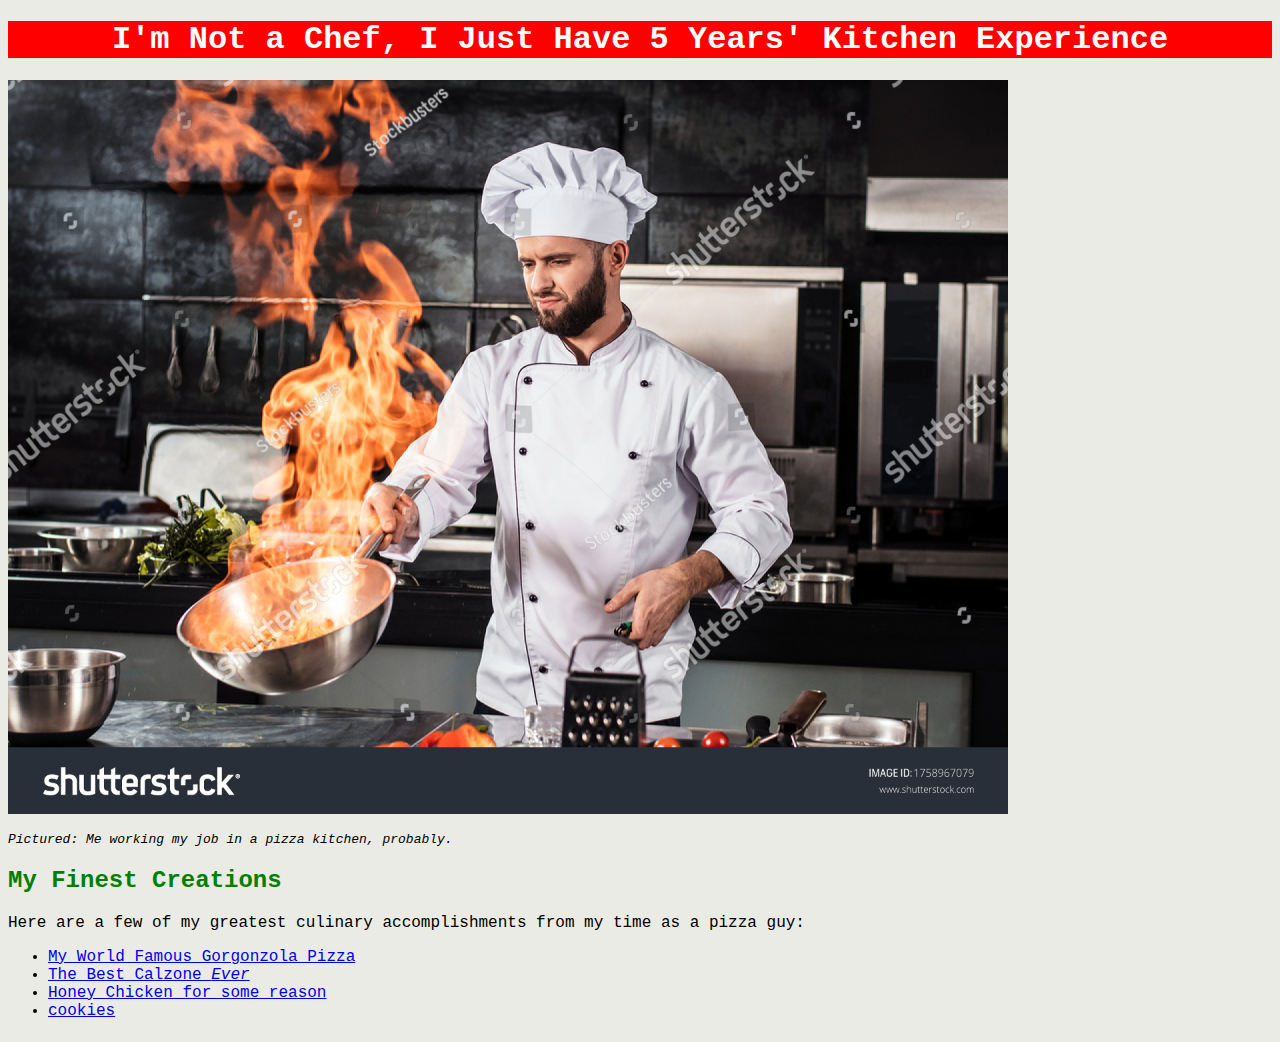
<file: index.html>
<!DOCTYPE html>

<html lang="en">
    <head>
        <meta charset="UTF-8">
        <title>Doomed Pizzas</title>
        <link rel="stylesheet" href="./css/sheets.css">
    </head>

    <body>
        <h1 class="opener">I'm Not a Chef, I Just Have 5 Years' Kitchen Experience</h1>

        <img src="./images/chef" width=1000 alt="Stock chef image that looked funny">
        <p class="imgdesc">Pictured: Me working my job in a pizza kitchen, probably.</p>

        <h2 class="leadin">My Finest Creations</h2>
        <p>Here are a few of my greatest culinary accomplishments from my time as a pizza guy:</p>

        <ul>
            <li><a href="./recipes/gorgonzola.html">My World Famous Gorgonzola Pizza</a></li>
            <li><a href="./recipes/calzone.html">The Best Calzone <em>Ever</em></a></li>
            <li><a href="./recipes/honey-chicken.html">Honey Chicken for some reason</a></li>
            <li><a href="./recipes/cookies.html">cookies</a></li>
        </ul>
    </body>
</html>
</file>
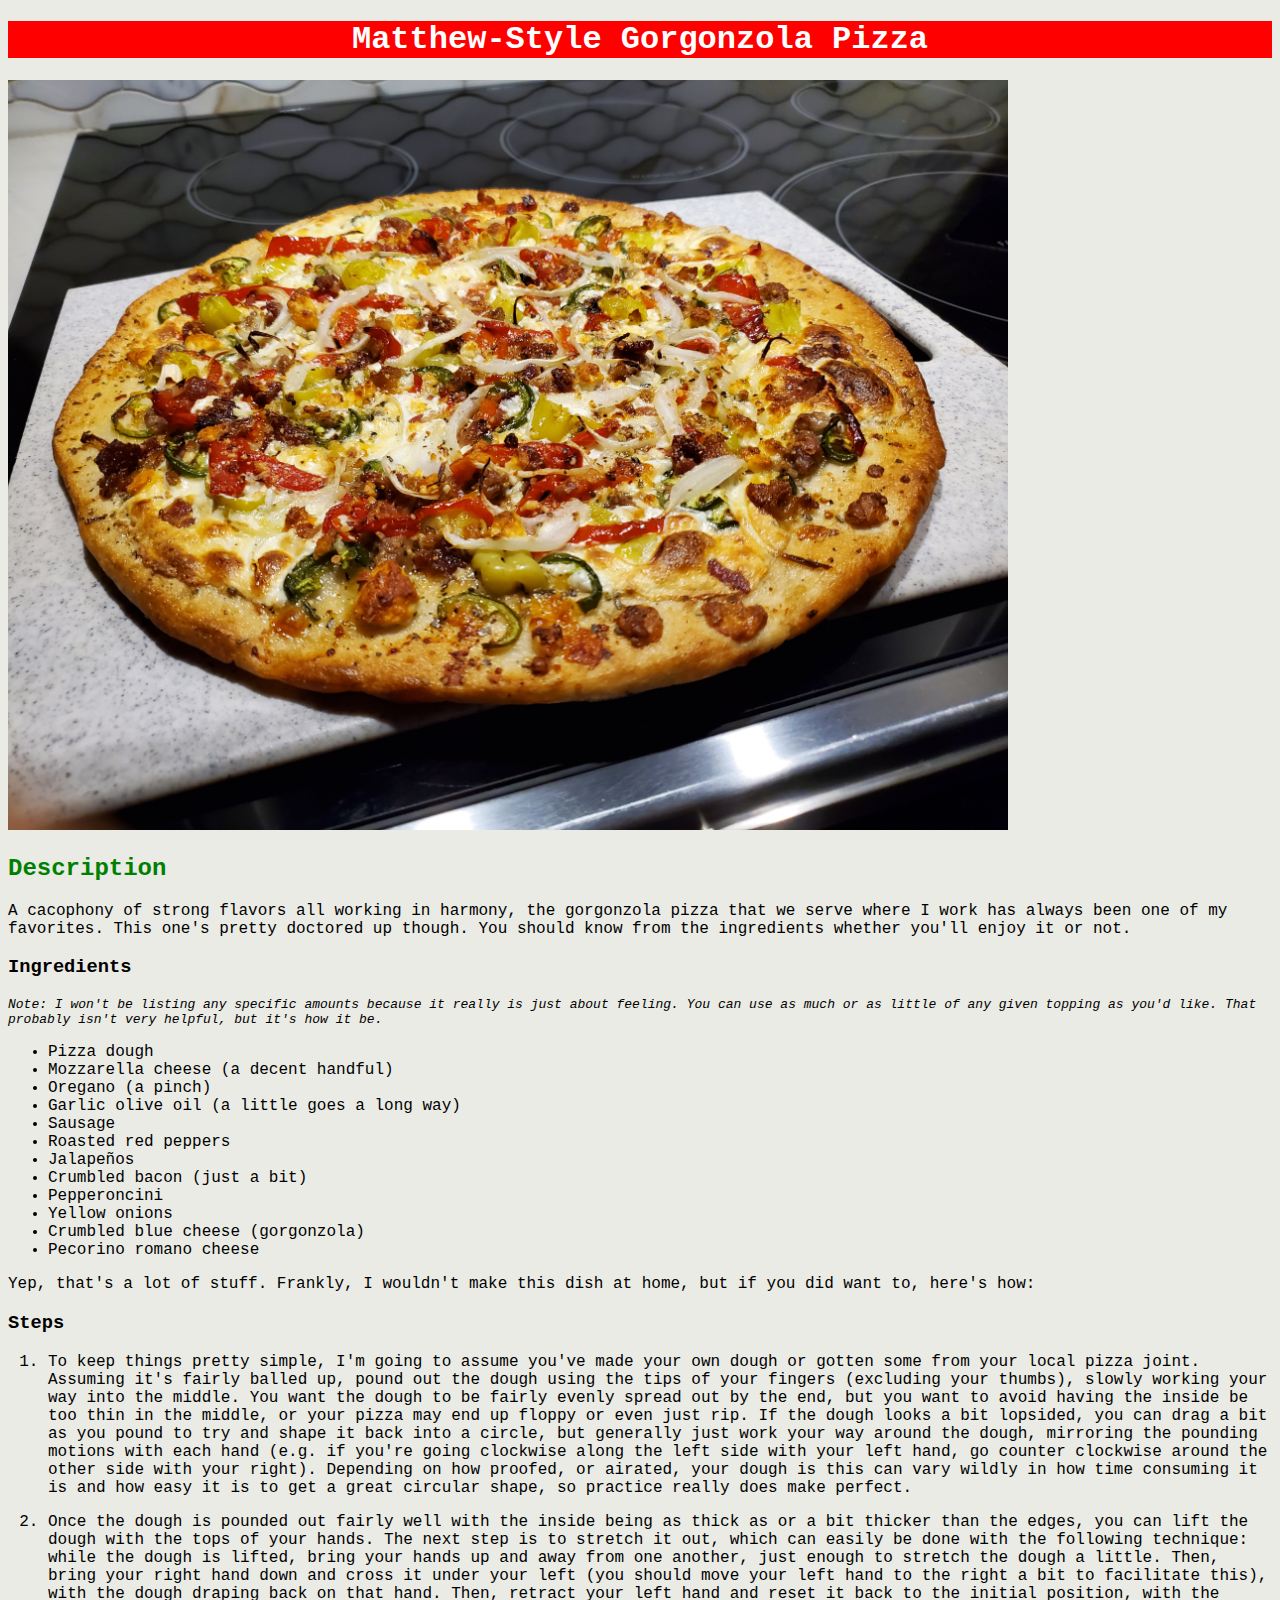
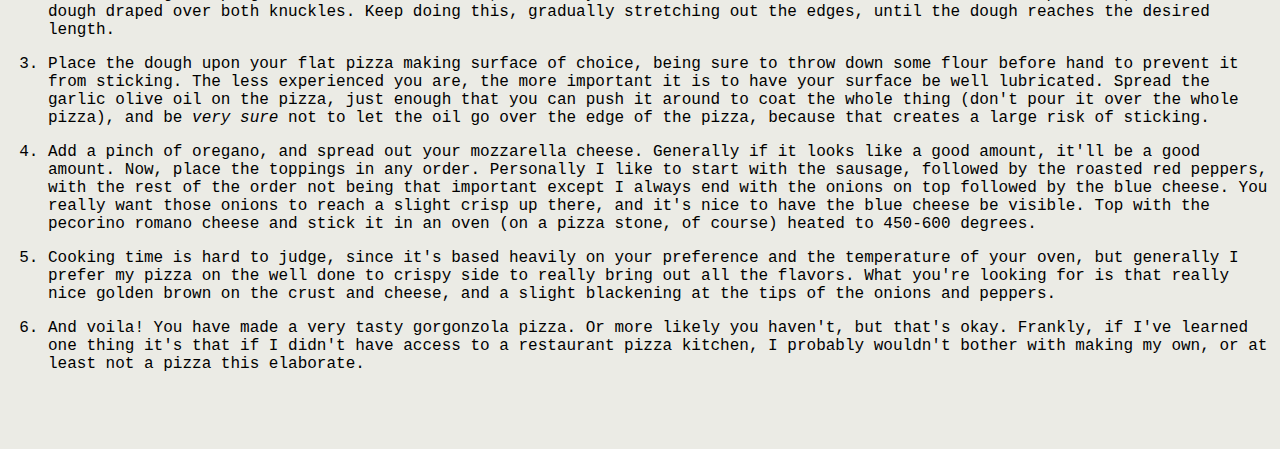
<file: recipes/gorgonzola.html>
<!DOCTYPE html>

<html lang="en">
    <head>
        <meta charset="utf-8">
        <title>Gorgonzola Pizza</title>
        <link rel="stylesheet" href="../css/sheets.css">
    </head>

    <body>
        <h1 class="opener">Matthew-Style Gorgonzola Pizza</h1>
        <img src="../images/gorg.jpg" width=1000 alt="Gorgonzola pizza with jalape&ntilde;os">

        <h2 class="description">Description</h2>
        <p>A cacophony of strong flavors all working in harmony, the gorgonzola pizza that we serve where I work has always been one of my favorites. This one's pretty doctored up though. You should know from the ingredients whether you'll enjoy it or not.</p>

        <h3>Ingredients</h3>
        <p class="note">Note: I won't be listing any specific amounts because it really is just about feeling. You can use as much or as little of any given topping as you'd like. That probably isn't very helpful, but it's how it be.</p>
        <ul>
            <li>Pizza dough</li>
            <li>Mozzarella cheese (a decent handful)</li>
            <li>Oregano (a pinch)</li>
            <li>Garlic olive oil (a little goes a long way)</li>
            <li>Sausage</li>
            <li>Roasted red peppers</li>
            <li>Jalape&ntilde;os</li>
            <li>Crumbled bacon (just a bit)</li>
            <li>Pepperoncini</li>
            <li>Yellow onions</li>
            <li>Crumbled blue cheese (gorgonzola)</li>
            <li>Pecorino romano cheese</li>
        </ul>
        
        <p>Yep, that's a lot of stuff. Frankly, I wouldn't make this dish at home, but if you did want to, here's how:</p>


        <h3>Steps</h3>
        <ol class="directions">
            <li>To keep things pretty simple, I'm going to assume you've made your own dough or gotten some from your local pizza joint. Assuming it's fairly balled up, pound out the dough using the tips of your fingers (excluding your thumbs), slowly working your way into the middle. You want the dough to be fairly evenly spread out by the end, but you want to avoid having the inside be too thin in the middle, or your pizza may end up floppy or even just rip. If the dough looks a bit lopsided, you can drag a bit as you pound to try and shape it back into a circle, but generally just work your way around the dough, mirroring the pounding motions with each hand (e.g. if you're going clockwise along the left side with your left hand, go counter clockwise around the other side with your right). Depending on how proofed, or airated, your dough is this can vary wildly in how time consuming it is and how easy it is to get a great circular shape, so practice really does make perfect.</li>
            <li>Once the dough is pounded out fairly well with the inside being as thick as or a bit thicker than the edges, you can lift the dough with the tops of your hands. The next step is to stretch it out, which can easily be done with the following technique: while the dough is lifted, bring your hands up and away from one another, just enough to stretch the dough a little. Then, bring your right hand down and cross it under your left (you should move your left hand to the right a bit to facilitate this), with the dough draping back on that hand. Then, retract your left hand and reset it back to the initial position, with the dough draped over both knuckles. Keep doing this, gradually stretching out the edges, until the dough reaches the desired length.</li>
            <li>Place the dough upon your flat pizza making surface of choice, being sure to throw down some flour before hand to prevent it from sticking. The less experienced you are, the more important it is to have your surface be well lubricated. Spread the garlic olive oil on the pizza, just enough that you can push it around to coat the whole thing (don't pour it over the whole pizza), and be <em>very sure</em> not to let the oil go over the edge of the pizza, because that creates a large risk of sticking.</li>
            <li>Add a pinch of oregano, and spread out your mozzarella cheese. Generally if it looks like a good amount, it'll be a good amount. Now, place the toppings in any order. Personally I like to start with the sausage, followed by the roasted red peppers, with the rest of the order not being that important except I always end with the onions on top followed by the blue cheese. You really want those onions to reach a slight crisp up there, and it's nice to have the blue cheese be visible. Top with the pecorino romano cheese and stick it in an oven (on a pizza stone, of course) heated to 450-600 degrees.</li>
            <li>Cooking time is hard to judge, since it's based heavily on your preference and the temperature of your oven, but generally I prefer my pizza on the well done to crispy side to really bring out all the flavors. What you're looking for is that really nice golden brown on the crust and cheese, and a slight blackening at the tips of the onions and peppers.</li>
            <li>And voila! You have made a very tasty gorgonzola pizza. Or more likely you haven't, but that's okay. Frankly, if I've learned one thing it's that if I didn't have access to a restaurant pizza kitchen, I probably wouldn't bother with making my own, or at least not a pizza this elaborate.</li>
        </ol>
    </body>
</html>
</file>
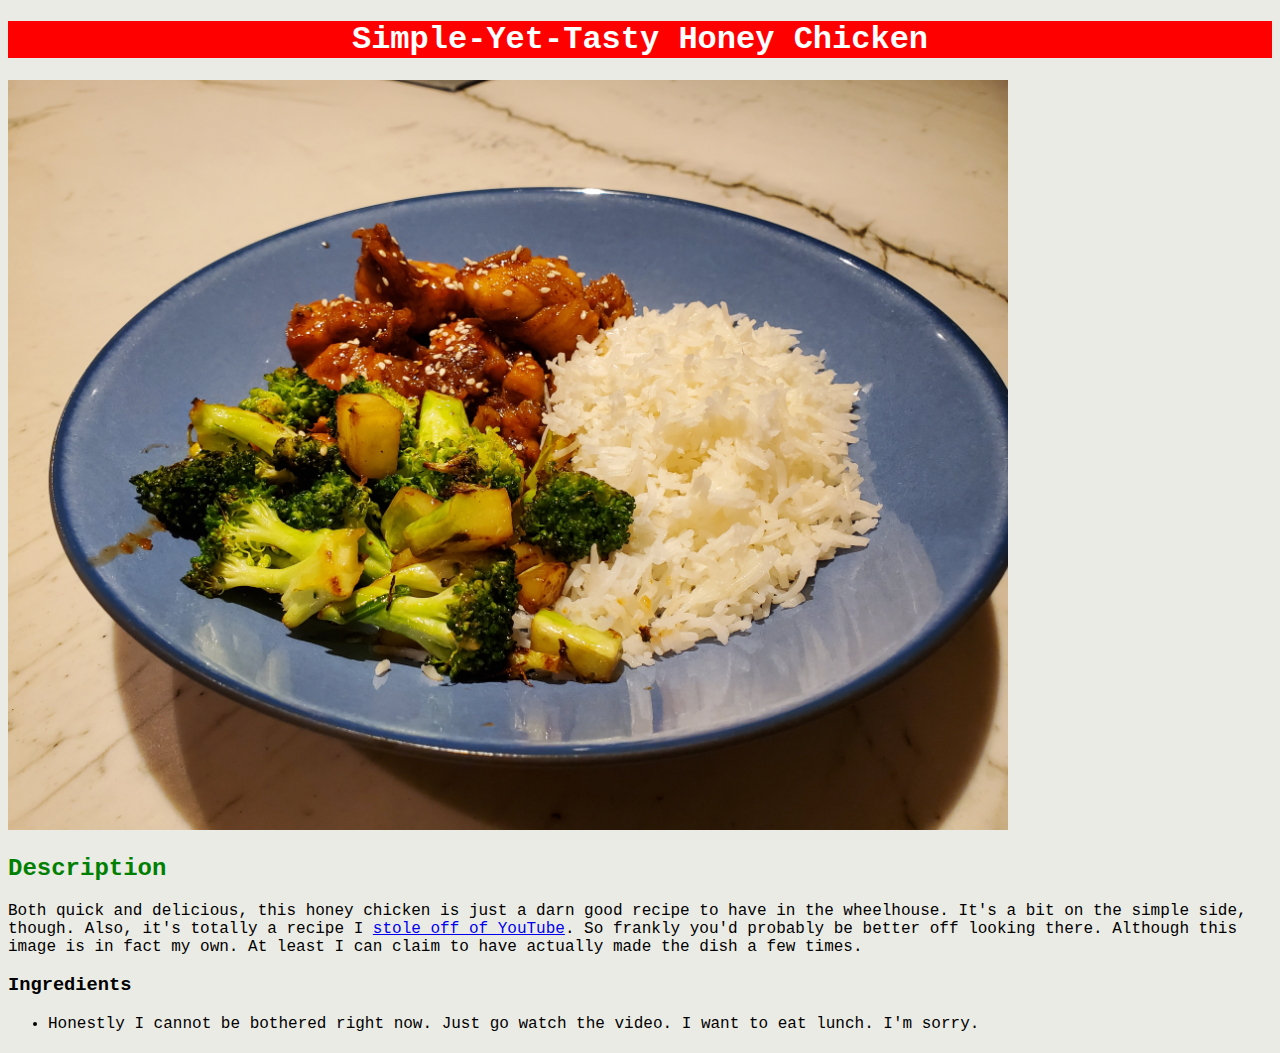
<file: recipes/honey-chicken.html>
<!DOCTYPE html>

<html lang="en">
    <head>
        <meta charset="utf-8">
        <title>Honey Chicken</title>
        <link rel="stylesheet" href="../css/sheets.css">
    </head>

    <body>
        <h1 class="opener">Simple-Yet-Tasty Honey Chicken</h1>
        <img src="../images/hc.jpg" width="1000" alt="Honey chicken with rice and broccoli">

        <h2 class="description">Description</h2>
        <p>Both quick and delicious, this honey chicken is just a darn good recipe to have in the wheelhouse. It's a bit on the simple side, though. Also, it's totally a recipe I <a href="https://youtu.be/3SqoPSO_W9U">stole off of YouTube</a>. So frankly you'd probably be better off looking there. Although this image is in fact my own. At least I can claim to have actually made the dish a few times.</p>

        <h3>Ingredients</h3>
        <ul>
            <li>Honestly I cannot be bothered right now. Just go watch the video. I want to eat lunch. I'm sorry.</li>
        </ul>
    </body>
</html>
</file>
<file: css/sheets.css>
* {
    font-family: "Monaco", "Lucida Console", monospace;
}


body {
    background-color: rgb(235, 235, 229);
}


.opener {
    color: white;
    background-color: red;
    text-align: center;
    font-size: 32px;
}


.leadin,
.description {
    color: green;
}


.ingredients {
    color: rgb(179, 179, 46)
}


img {
    width: 1000;
    height: auto;
}


.imgdesc,
.note {
    font-size: small;
    font-style: italic;
}


.directions li {
    padding-bottom: 1em;
}
</file>
